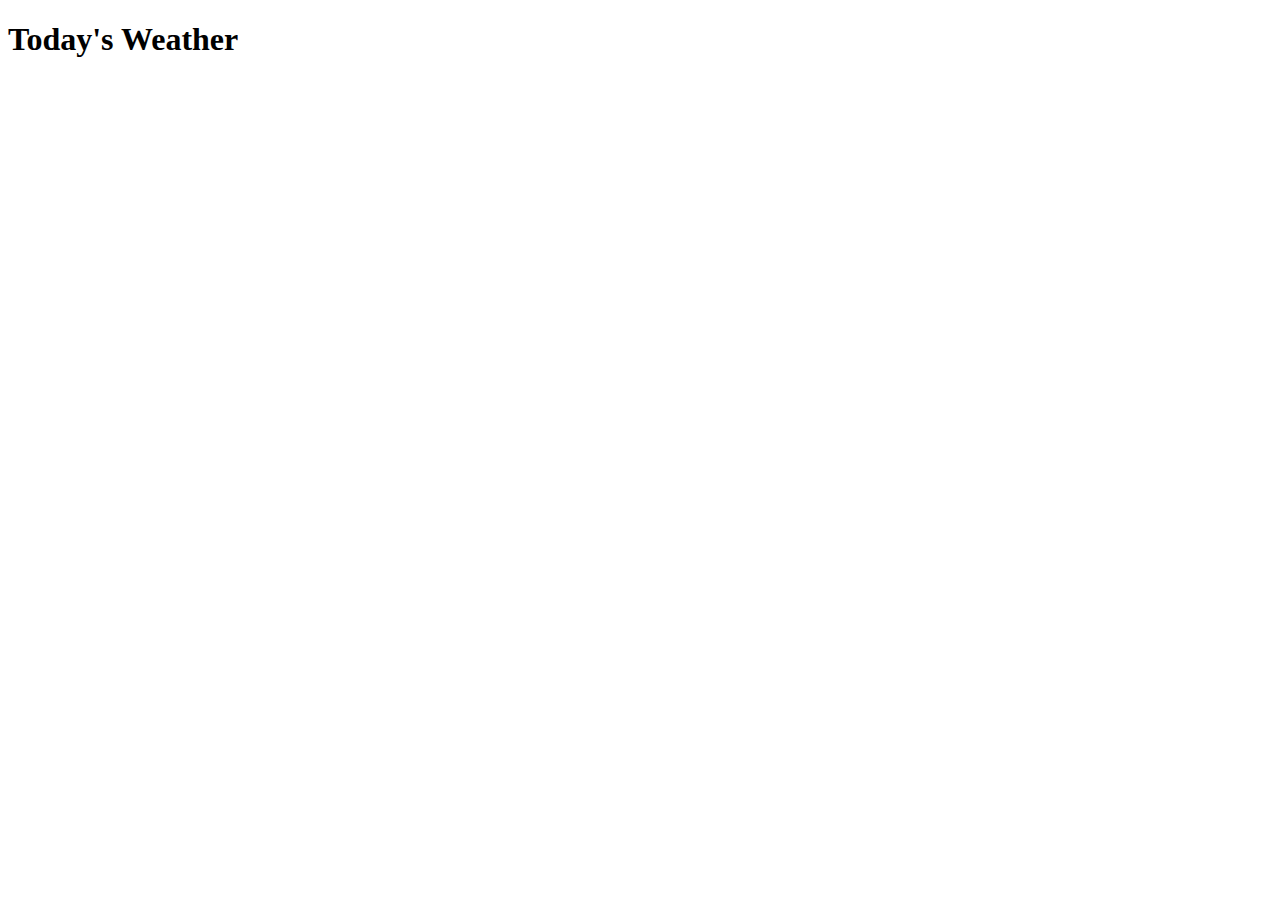
<file: ajax/index.html>
<!DOCTYPE html>
<html lang="en">
<head>
  <title>Your First AJAX</title>
  <link rel="stylesheet" type="text/css" href="./css/index.css">
  <script src="https://ajax.googleapis.com/ajax/libs/jquery/2.2.4/jquery.min.js"></script>
  <script type="text/javascript" src="./js/index.js"></script>
</head>
<body>
  <h1>Today's Weather</h1>
  <div id="main"/>
</body>
</html>
</file>
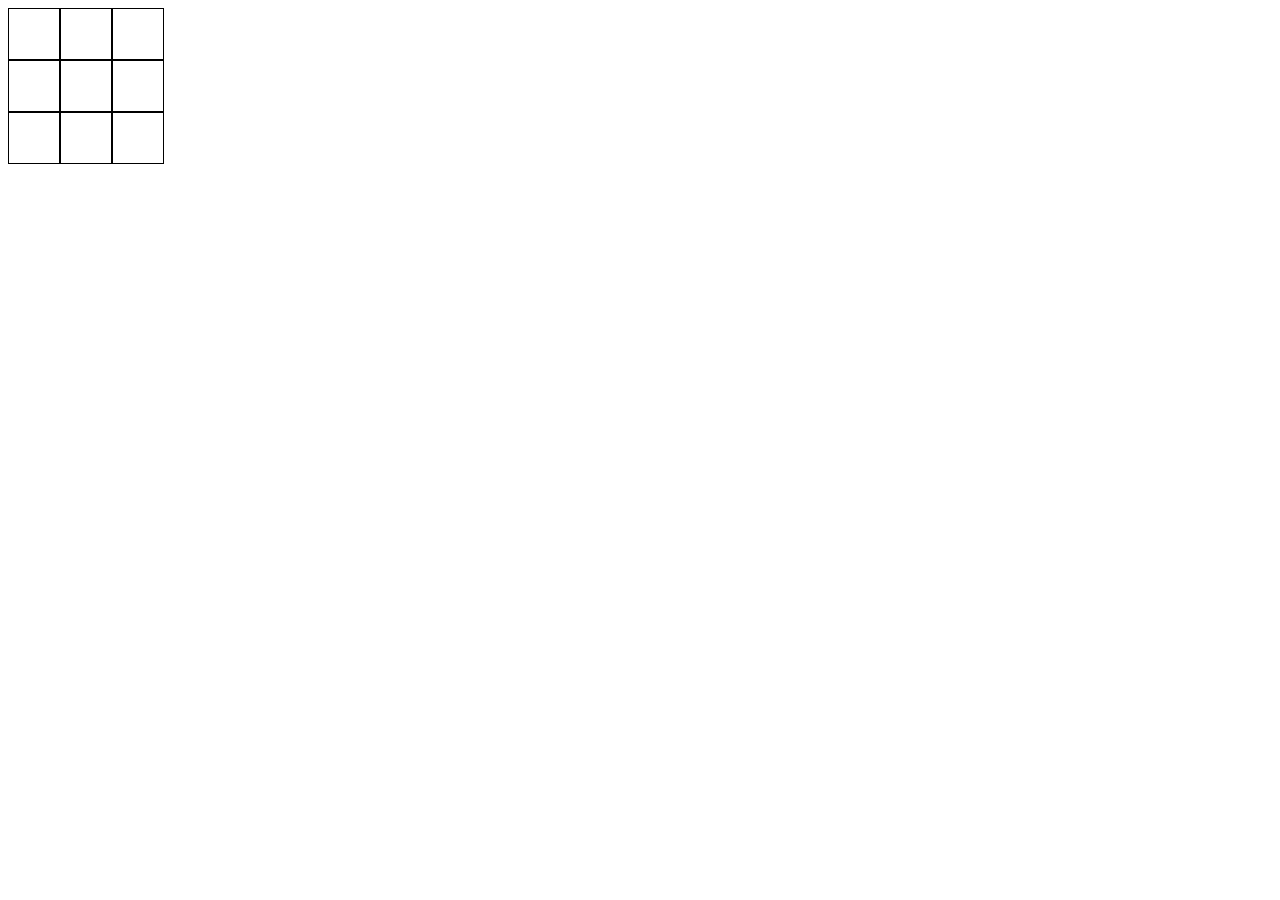
<file: ajax/ttt/index.html>
<!DOCTYPE html>
<html>
  <head>
    <meta charset="utf-8">
    <title>Tic Tac Toe</title>
    <script src="https://ajax.googleapis.com/ajax/libs/jquery/3.1.0/jquery.min.js"></script>
    <script src="index.js"></script>
    <link href="index.css" type="text/css" rel="stylesheet" />
  </head>
  <body class="main">

  </body>
</html>
</file>
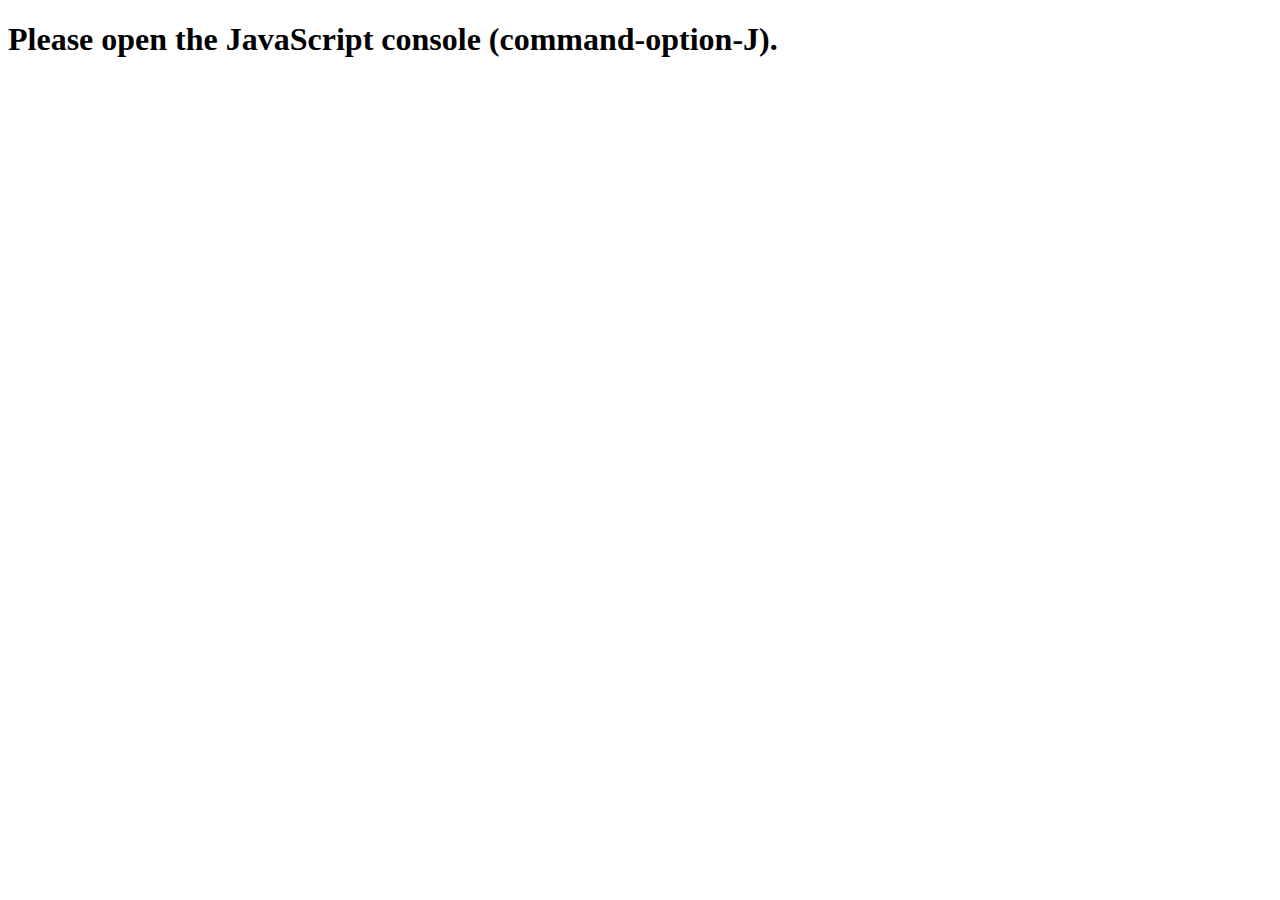
<file: practical_questions/ajax_practice/index.html>
<!DOCTYPE html>
<html lang="en">
<head>
  <title>Your First AJAX</title>
  <script src="https://ajax.googleapis.com/ajax/libs/jquery/2.2.4/jquery.min.js"></script>
  <script type="text/javascript" src="./js/index.js"></script>
</head>
<body>
  <h1>Please open the JavaScript console <b>(command-option-J)</b>.</h1>
</body>
</html>
</file>
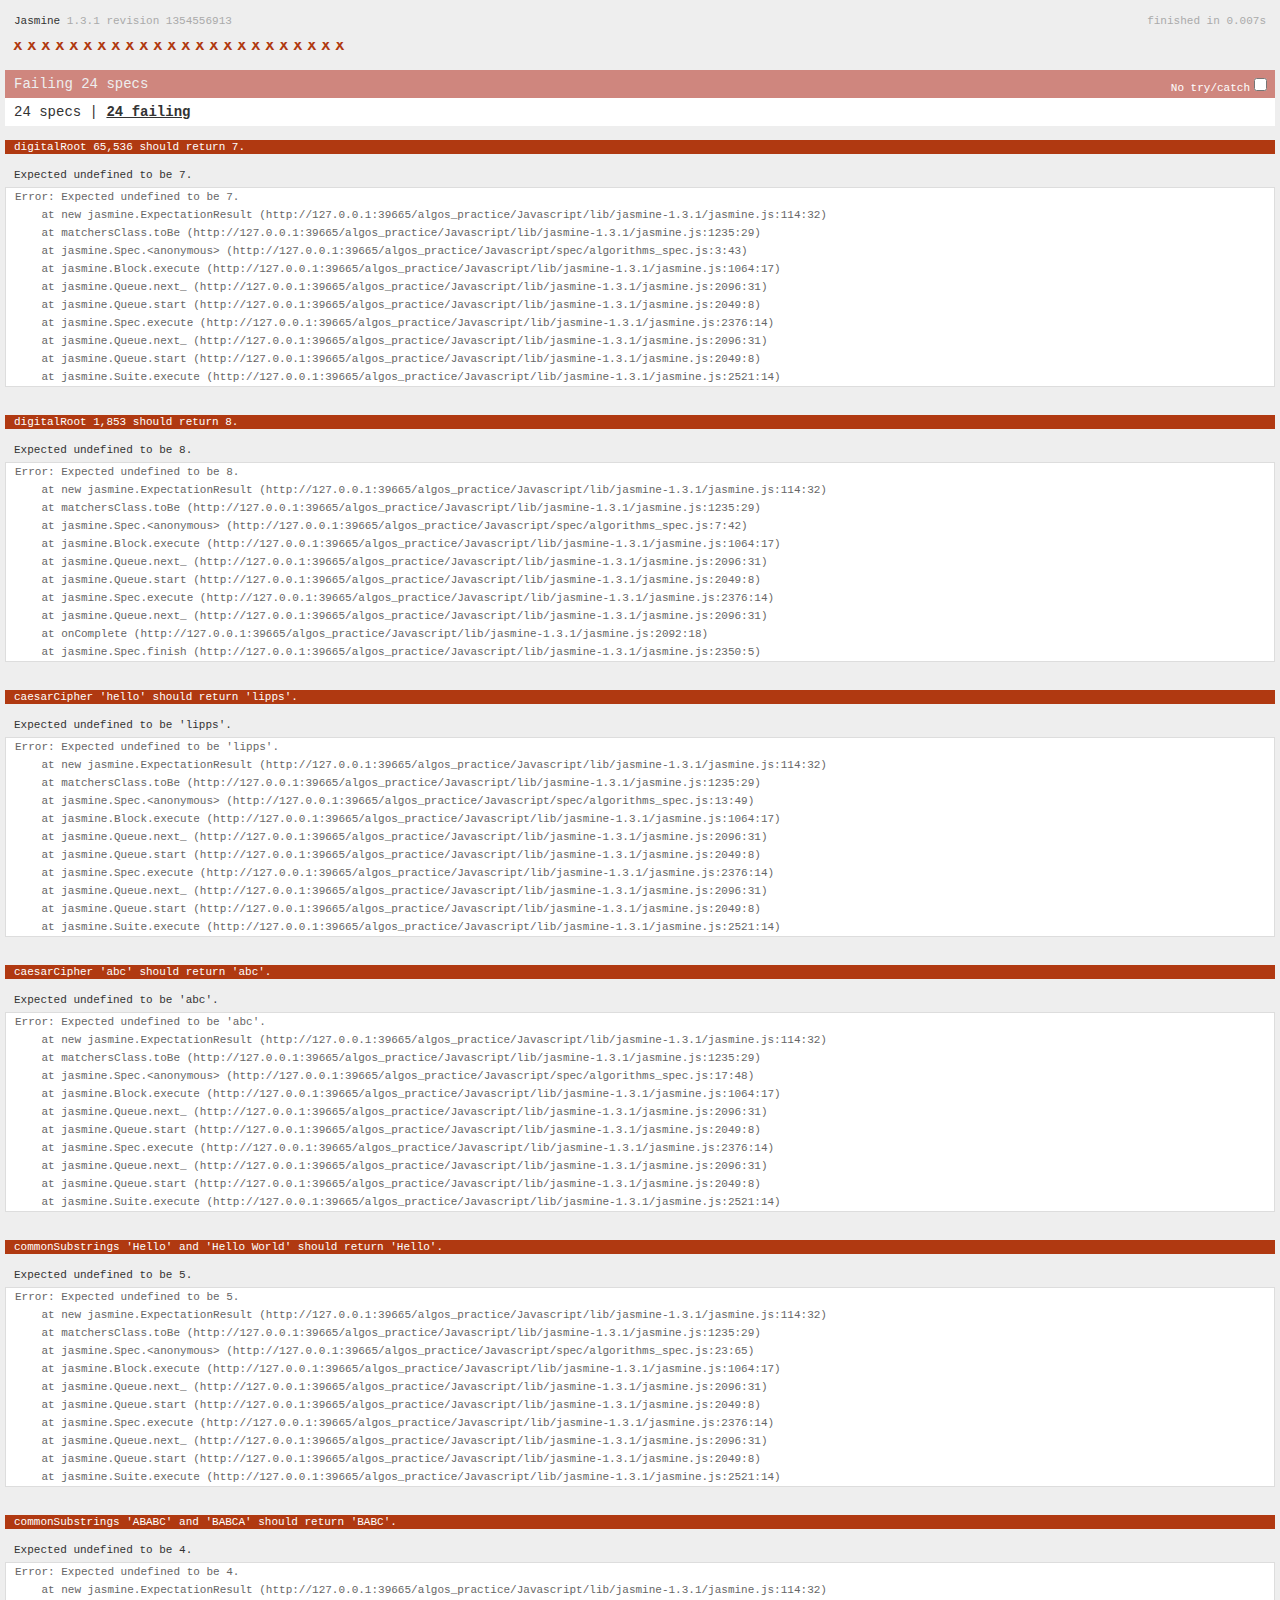
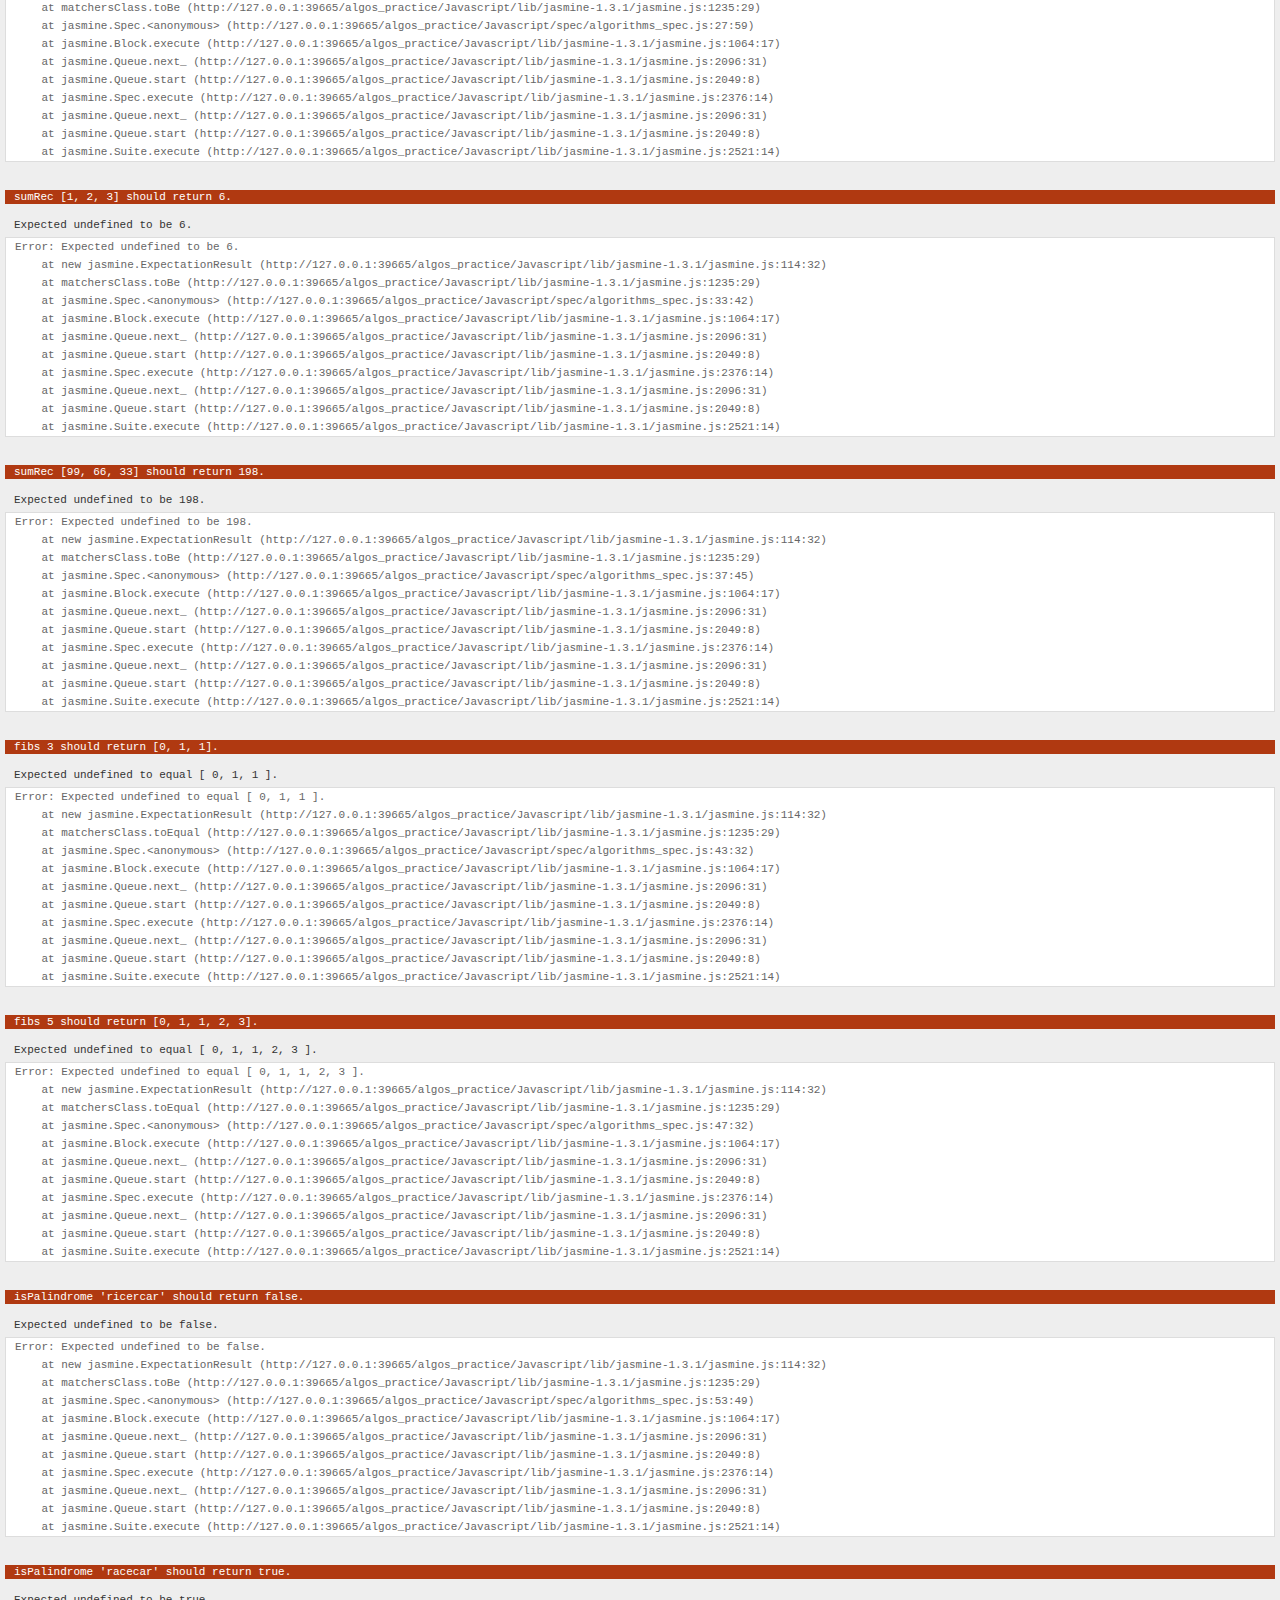
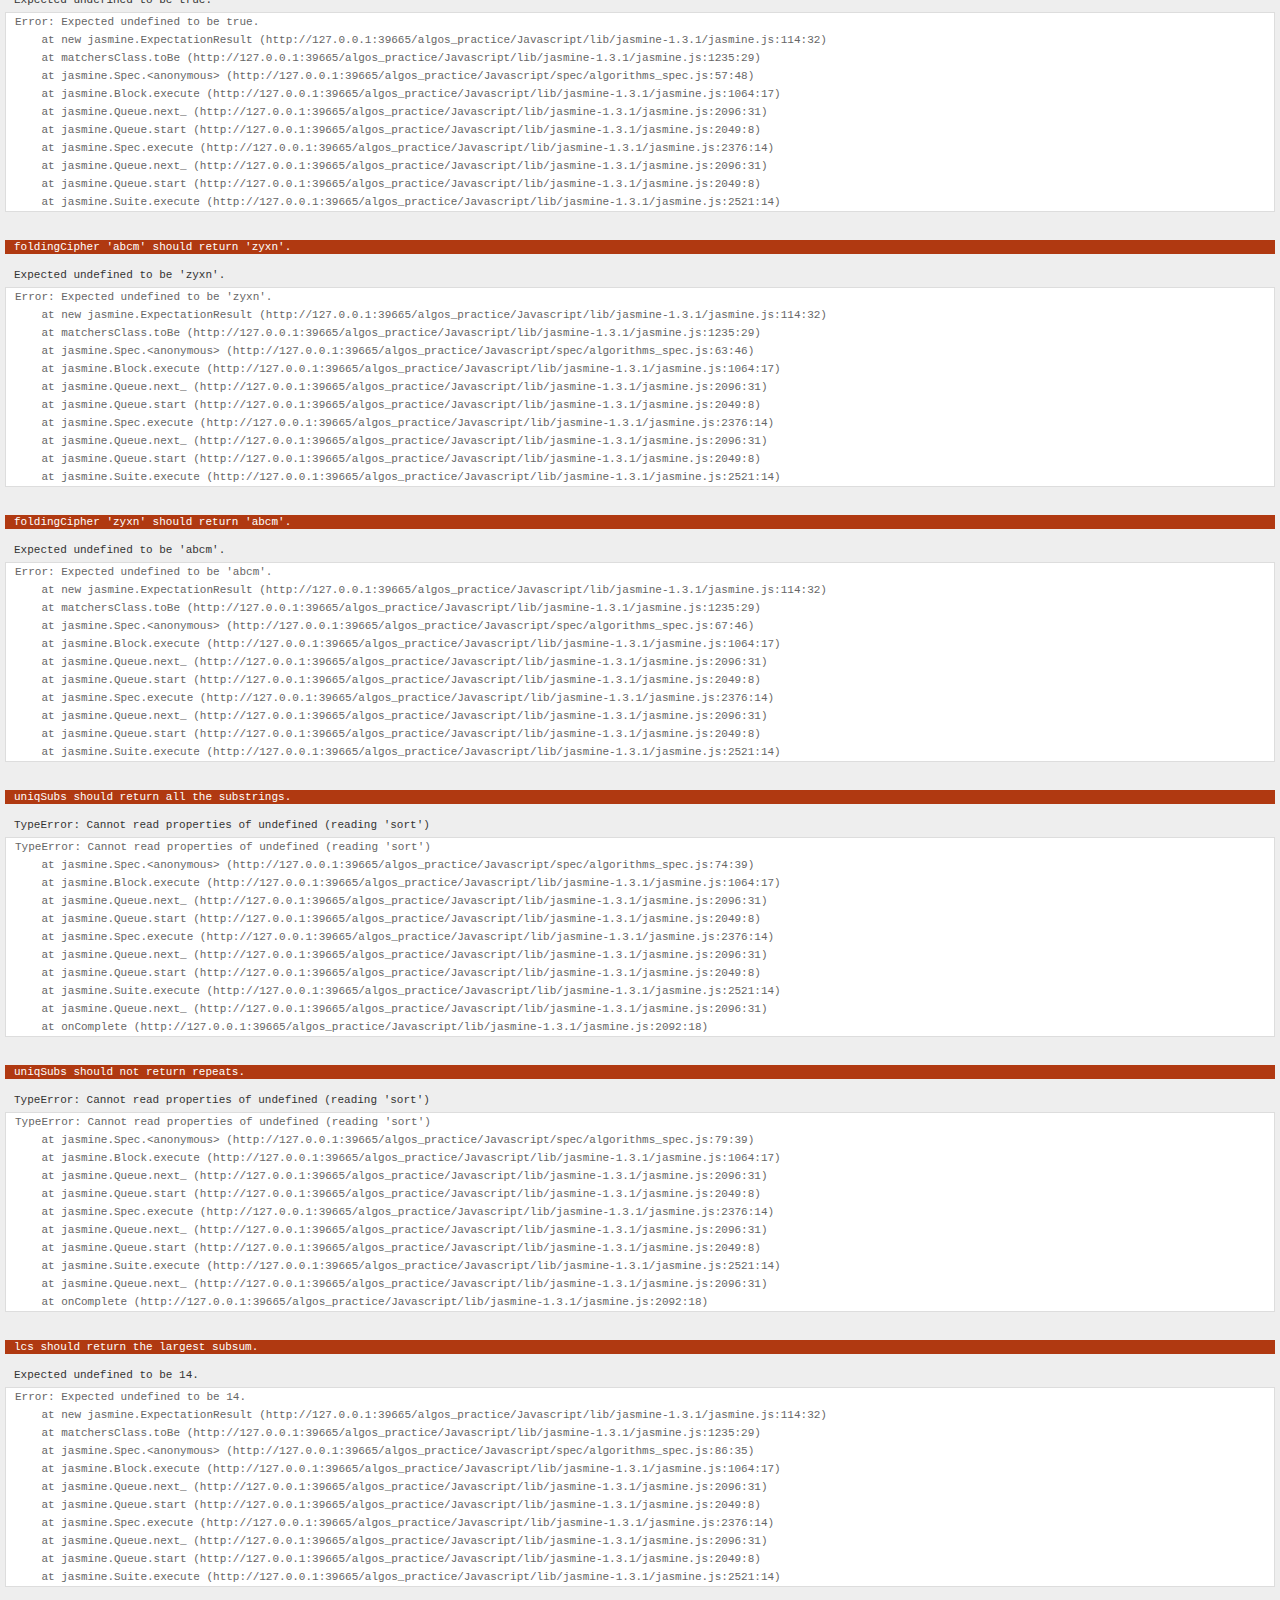
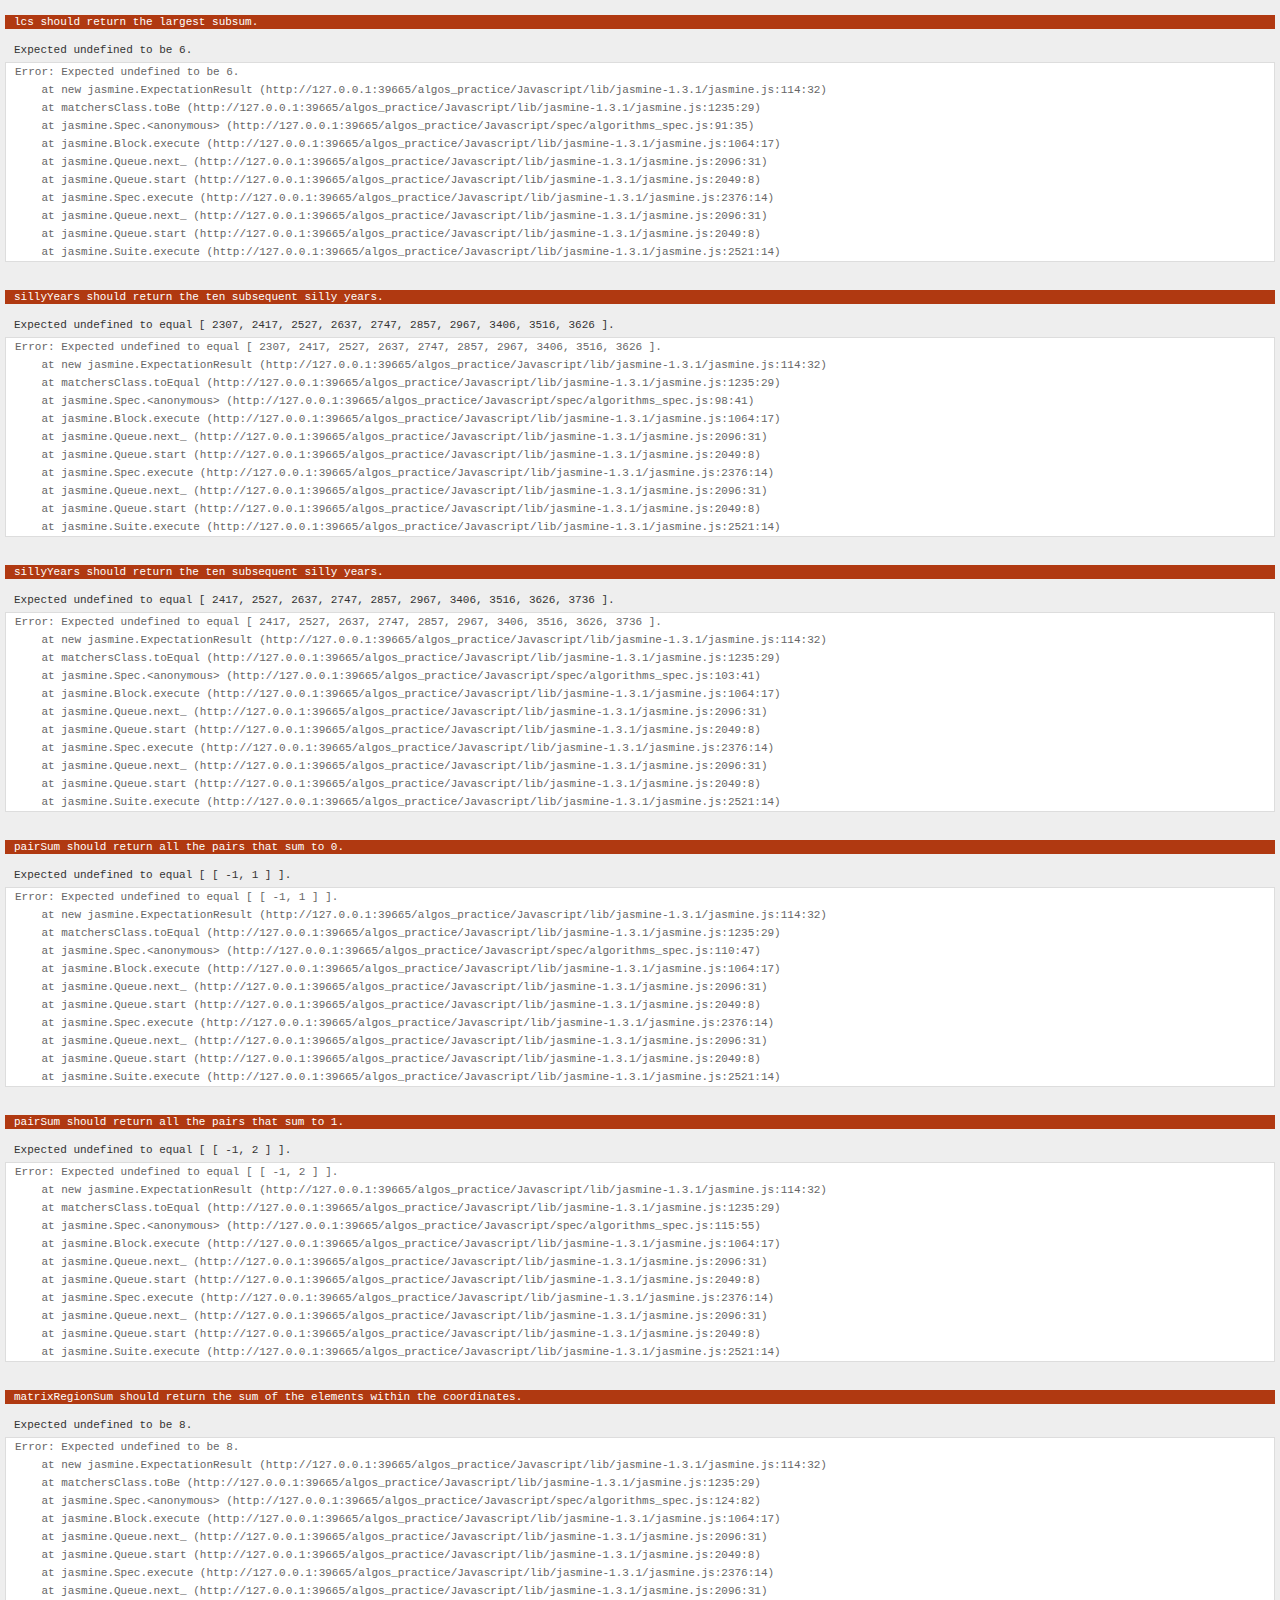
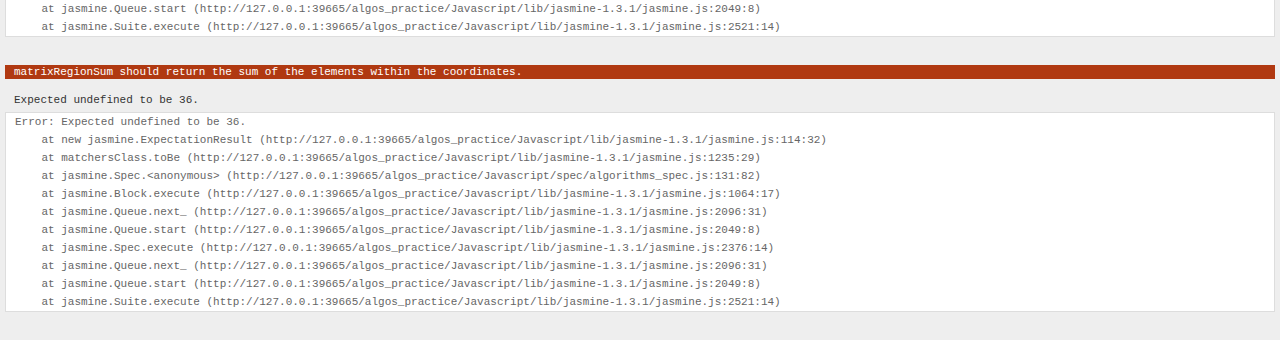
<file: algos_practice/Javascript/run_this.html>
<!DOCTYPE HTML PUBLIC "-//W3C//DTD HTML 4.01 Transitional//EN"
  "http://www.w3.org/TR/html4/loose.dtd">
<html>
<head>
  <title>Jasmine Spec Runner</title>

  <link rel="shortcut icon" type="image/png" href="lib/jasmine-1.3.1/jasmine_favicon.png">
  <link rel="stylesheet" type="text/css" href="lib/jasmine-1.3.1/jasmine.css">
  <script type="text/javascript" src="lib/jasmine-1.3.1/jasmine.js"></script>
  <script type="text/javascript" src="lib/jasmine-1.3.1/jasmine-html.js"></script>

  <!-- include source files here... -->
  <script type="text/javascript" src="src/algorithms.js"></script>

  <!-- include spec files here... -->
  <script type="text/javascript" src="spec/algorithms_spec.js"></script>

  <script type="text/javascript">
    (function() {
      var jasmineEnv = jasmine.getEnv();
      jasmineEnv.updateInterval = 1000;

      var htmlReporter = new jasmine.HtmlReporter();

      jasmineEnv.addReporter(htmlReporter);

      jasmineEnv.specFilter = function(spec) {
        return htmlReporter.specFilter(spec);
      };

      var currentWindowOnload = window.onload;

      window.onload = function() {
        if (currentWindowOnload) {
          currentWindowOnload();
        }
        execJasmine();
      };

      function execJasmine() {
        jasmineEnv.execute();
      }

    })();
  </script>

</head>

<body>
</body>
</html>
</file>
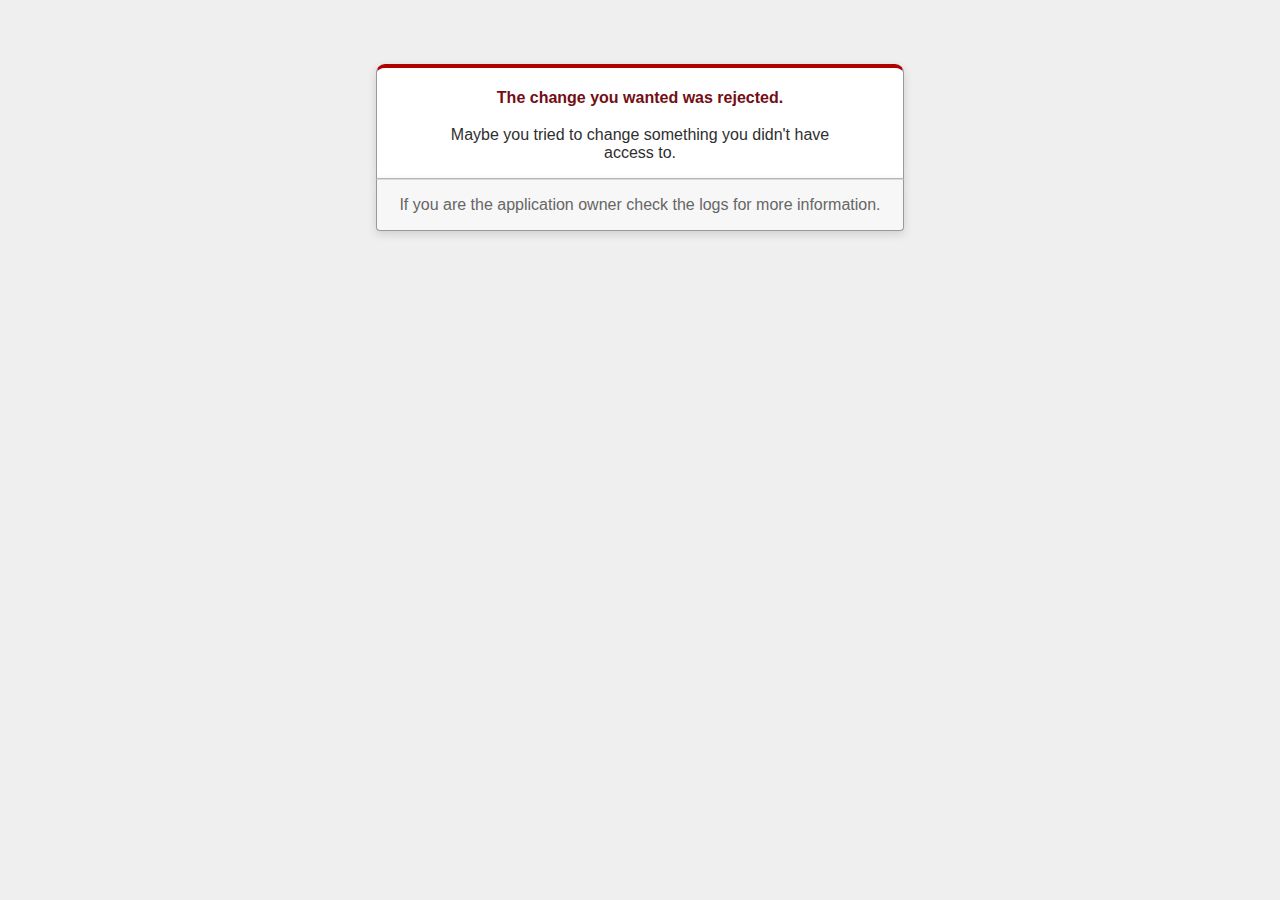
<file: practical_questions/jest_tests/public/422.html>
<!DOCTYPE html>
<html>
<head>
  <title>The change you wanted was rejected (422)</title>
  <meta name="viewport" content="width=device-width,initial-scale=1">
  <style>
  body {
    background-color: #EFEFEF;
    color: #2E2F30;
    text-align: center;
    font-family: arial, sans-serif;
    margin: 0;
  }

  div.dialog {
    width: 95%;
    max-width: 33em;
    margin: 4em auto 0;
  }

  div.dialog > div {
    border: 1px solid #CCC;
    border-right-color: #999;
    border-left-color: #999;
    border-bottom-color: #BBB;
    border-top: #B00100 solid 4px;
    border-top-left-radius: 9px;
    border-top-right-radius: 9px;
    background-color: white;
    padding: 7px 12% 0;
    box-shadow: 0 3px 8px rgba(50, 50, 50, 0.17);
  }

  h1 {
    font-size: 100%;
    color: #730E15;
    line-height: 1.5em;
  }

  div.dialog > p {
    margin: 0 0 1em;
    padding: 1em;
    background-color: #F7F7F7;
    border: 1px solid #CCC;
    border-right-color: #999;
    border-left-color: #999;
    border-bottom-color: #999;
    border-bottom-left-radius: 4px;
    border-bottom-right-radius: 4px;
    border-top-color: #DADADA;
    color: #666;
    box-shadow: 0 3px 8px rgba(50, 50, 50, 0.17);
  }
  </style>
</head>

<body>
  <!-- This file lives in public/422.html -->
  <div class="dialog">
    <div>
      <h1>The change you wanted was rejected.</h1>
      <p>Maybe you tried to change something you didn't have access to.</p>
    </div>
    <p>If you are the application owner check the logs for more information.</p>
  </div>
</body>
</html>
</file>
<file: ajax/css/index.css>
#main {
  display: flex;
  align-items: center;
  justify-content: space-around;
  color: blue;
}

#main * {
  border: 1px solid red;
  padding: 10px;
}
</file>
<file: ajax/ttt/index.css>
.square {
  height: 50px;
  width: 50px;
  border: 1px solid black;
}

.row {
  display: flex;
}
</file>
<file: algos_practice/Javascript/lib/jasmine-1.3.1/jasmine.css>
body { background-color: #eeeeee; padding: 0; margin: 5px; overflow-y: scroll; }

#HTMLReporter { font-size: 11px; font-family: Monaco, "Lucida Console", monospace; line-height: 14px; color: #333333; }
#HTMLReporter a { text-decoration: none; }
#HTMLReporter a:hover { text-decoration: underline; }
#HTMLReporter p, #HTMLReporter h1, #HTMLReporter h2, #HTMLReporter h3, #HTMLReporter h4, #HTMLReporter h5, #HTMLReporter h6 { margin: 0; line-height: 14px; }
#HTMLReporter .banner, #HTMLReporter .symbolSummary, #HTMLReporter .summary, #HTMLReporter .resultMessage, #HTMLReporter .specDetail .description, #HTMLReporter .alert .bar, #HTMLReporter .stackTrace { padding-left: 9px; padding-right: 9px; }
#HTMLReporter #jasmine_content { position: fixed; right: 100%; }
#HTMLReporter .version { color: #aaaaaa; }
#HTMLReporter .banner { margin-top: 14px; }
#HTMLReporter .duration { color: #aaaaaa; float: right; }
#HTMLReporter .symbolSummary { overflow: hidden; *zoom: 1; margin: 14px 0; }
#HTMLReporter .symbolSummary li { display: block; float: left; height: 7px; width: 14px; margin-bottom: 7px; font-size: 16px; }
#HTMLReporter .symbolSummary li.passed { font-size: 14px; }
#HTMLReporter .symbolSummary li.passed:before { color: #5e7d00; content: "\02022"; }
#HTMLReporter .symbolSummary li.failed { line-height: 9px; }
#HTMLReporter .symbolSummary li.failed:before { color: #b03911; content: "x"; font-weight: bold; margin-left: -1px; }
#HTMLReporter .symbolSummary li.skipped { font-size: 14px; }
#HTMLReporter .symbolSummary li.skipped:before { color: #bababa; content: "\02022"; }
#HTMLReporter .symbolSummary li.pending { line-height: 11px; }
#HTMLReporter .symbolSummary li.pending:before { color: #aaaaaa; content: "-"; }
#HTMLReporter .exceptions { color: #fff; float: right; margin-top: 5px; margin-right: 5px; }
#HTMLReporter .bar { line-height: 28px; font-size: 14px; display: block; color: #eee; }
#HTMLReporter .runningAlert { background-color: #666666; }
#HTMLReporter .skippedAlert { background-color: #aaaaaa; }
#HTMLReporter .skippedAlert:first-child { background-color: #333333; }
#HTMLReporter .skippedAlert:hover { text-decoration: none; color: white; text-decoration: underline; }
#HTMLReporter .passingAlert { background-color: #a6b779; }
#HTMLReporter .passingAlert:first-child { background-color: #5e7d00; }
#HTMLReporter .failingAlert { background-color: #cf867e; }
#HTMLReporter .failingAlert:first-child { background-color: #b03911; }
#HTMLReporter .results { margin-top: 14px; }
#HTMLReporter #details { display: none; }
#HTMLReporter .resultsMenu, #HTMLReporter .resultsMenu a { background-color: #fff; color: #333333; }
#HTMLReporter.showDetails .summaryMenuItem { font-weight: normal; text-decoration: inherit; }
#HTMLReporter.showDetails .summaryMenuItem:hover { text-decoration: underline; }
#HTMLReporter.showDetails .detailsMenuItem { font-weight: bold; text-decoration: underline; }
#HTMLReporter.showDetails .summary { display: none; }
#HTMLReporter.showDetails #details { display: block; }
#HTMLReporter .summaryMenuItem { font-weight: bold; text-decoration: underline; }
#HTMLReporter .summary { margin-top: 14px; }
#HTMLReporter .summary .suite .suite, #HTMLReporter .summary .specSummary { margin-left: 14px; }
#HTMLReporter .summary .specSummary.passed a { color: #5e7d00; }
#HTMLReporter .summary .specSummary.failed a { color: #b03911; }
#HTMLReporter .description + .suite { margin-top: 0; }
#HTMLReporter .suite { margin-top: 14px; }
#HTMLReporter .suite a { color: #333333; }
#HTMLReporter #details .specDetail { margin-bottom: 28px; }
#HTMLReporter #details .specDetail .description { display: block; color: white; background-color: #b03911; }
#HTMLReporter .resultMessage { padding-top: 14px; color: #333333; }
#HTMLReporter .resultMessage span.result { display: block; }
#HTMLReporter .stackTrace { margin: 5px 0 0 0; max-height: 224px; overflow: auto; line-height: 18px; color: #666666; border: 1px solid #ddd; background: white; white-space: pre; }

#TrivialReporter { padding: 8px 13px; position: absolute; top: 0; bottom: 0; left: 0; right: 0; overflow-y: scroll; background-color: white; font-family: "Helvetica Neue Light", "Lucida Grande", "Calibri", "Arial", sans-serif; /*.resultMessage {*/ /*white-space: pre;*/ /*}*/ }
#TrivialReporter a:visited, #TrivialReporter a { color: #303; }
#TrivialReporter a:hover, #TrivialReporter a:active { color: blue; }
#TrivialReporter .run_spec { float: right; padding-right: 5px; font-size: .8em; text-decoration: none; }
#TrivialReporter .banner { color: #303; background-color: #fef; padding: 5px; }
#TrivialReporter .logo { float: left; font-size: 1.1em; padding-left: 5px; }
#TrivialReporter .logo .version { font-size: .6em; padding-left: 1em; }
#TrivialReporter .runner.running { background-color: yellow; }
#TrivialReporter .options { text-align: right; font-size: .8em; }
#TrivialReporter .suite { border: 1px outset gray; margin: 5px 0; padding-left: 1em; }
#TrivialReporter .suite .suite { margin: 5px; }
#TrivialReporter .suite.passed { background-color: #dfd; }
#TrivialReporter .suite.failed { background-color: #fdd; }
#TrivialReporter .spec { margin: 5px; padding-left: 1em; clear: both; }
#TrivialReporter .spec.failed, #TrivialReporter .spec.passed, #TrivialReporter .spec.skipped { padding-bottom: 5px; border: 1px solid gray; }
#TrivialReporter .spec.failed { background-color: #fbb; border-color: red; }
#TrivialReporter .spec.passed { background-color: #bfb; border-color: green; }
#TrivialReporter .spec.skipped { background-color: #bbb; }
#TrivialReporter .messages { border-left: 1px dashed gray; padding-left: 1em; padding-right: 1em; }
#TrivialReporter .passed { background-color: #cfc; display: none; }
#TrivialReporter .failed { background-color: #fbb; }
#TrivialReporter .skipped { color: #777; background-color: #eee; display: none; }
#TrivialReporter .resultMessage span.result { display: block; line-height: 2em; color: black; }
#TrivialReporter .resultMessage .mismatch { color: black; }
#TrivialReporter .stackTrace { white-space: pre; font-size: .8em; margin-left: 10px; max-height: 5em; overflow: auto; border: 1px inset red; padding: 1em; background: #eef; }
#TrivialReporter .finished-at { padding-left: 1em; font-size: .6em; }
#TrivialReporter.show-passed .passed, #TrivialReporter.show-skipped .skipped { display: block; }
#TrivialReporter #jasmine_content { position: fixed; right: 100%; }
#TrivialReporter .runner { border: 1px solid gray; display: block; margin: 5px 0; padding: 2px 0 2px 10px; }
</file>
